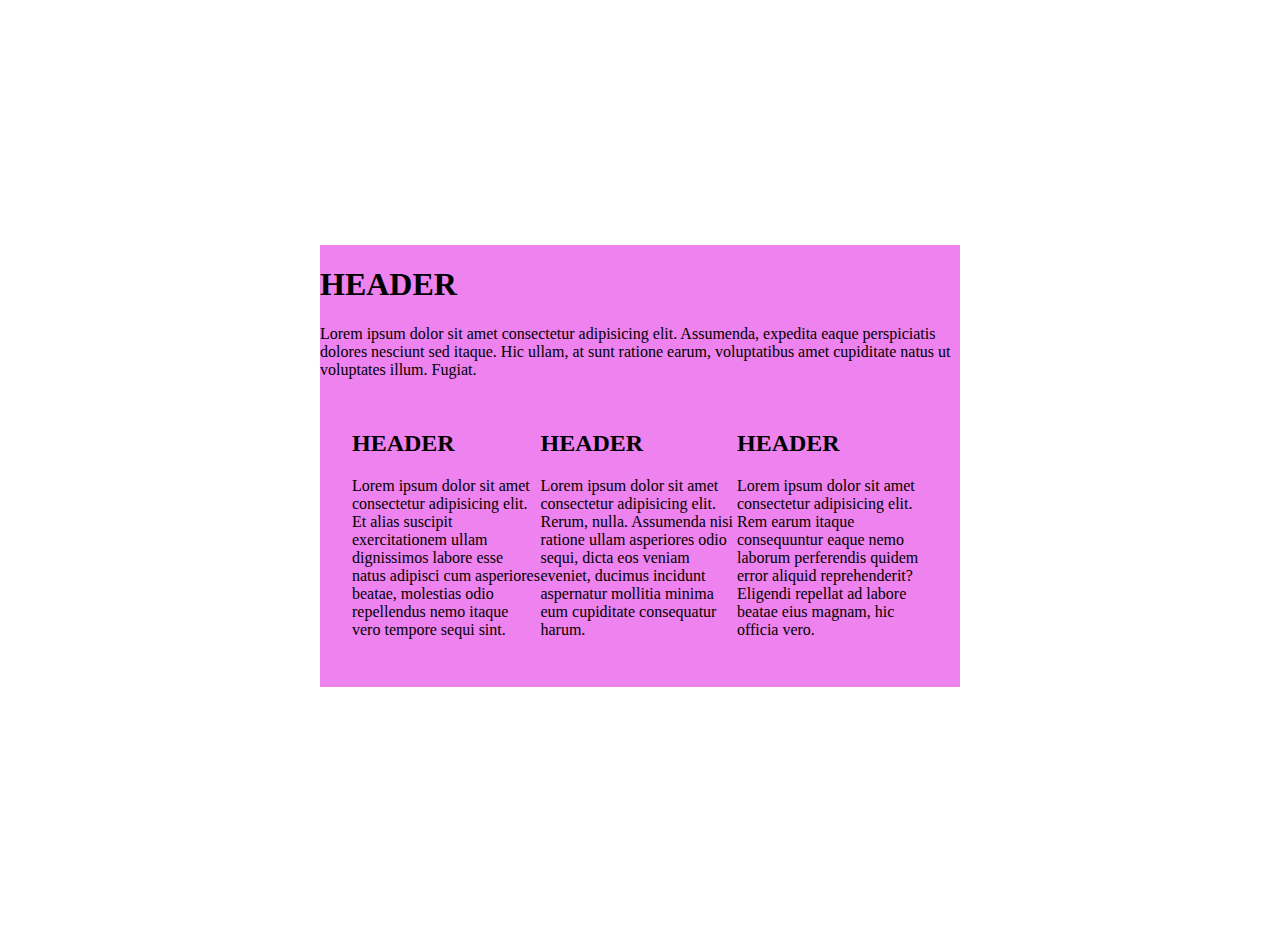
<file: 02-06-02/index.html>
<!DOCTYPE html>
<html lang="en">
<head>
    <meta charset="UTF-8">
    <meta name="viewport" content="width=device-width, initial-scale=1.0">
    <title>Meeldetuletus</title>
    <link rel="stylesheet" href="style.css">
</head>
<body>
<main>
    <div>
        <div>
            <h1>HEADER</h1>
            <p>Lorem ipsum dolor sit amet consectetur adipisicing elit. Assumenda, expedita eaque perspiciatis dolores nesciunt sed itaque. Hic ullam, at sunt ratione earum, voluptatibus amet cupiditate natus ut voluptates illum. Fugiat.</p>
        </div>
        <div class="card-row">
            <div>
                <h2>HEADER</h2>
                <p>Lorem ipsum dolor sit amet consectetur adipisicing elit. Et alias suscipit exercitationem ullam dignissimos labore esse natus adipisci cum asperiores beatae, molestias odio repellendus nemo itaque vero tempore sequi sint.</p>
            </div>
            <div>
                <h2>HEADER</h2>
                <p>Lorem ipsum dolor sit amet consectetur adipisicing elit. Rerum, nulla. Assumenda nisi ratione ullam asperiores odio sequi, dicta eos veniam eveniet, ducimus incidunt aspernatur mollitia minima eum cupiditate consequatur harum.</p>
            </div>
            <div>
                <h2>HEADER</h2>
                <p>Lorem ipsum dolor sit amet consectetur adipisicing elit. Rem earum itaque consequuntur eaque nemo laborum perferendis quidem error aliquid reprehenderit? Eligendi repellat ad labore beatae eius magnam, hic officia vero.</p>
            </div>
        </div>
    </div>
</main>
</body>
</html>
</file>
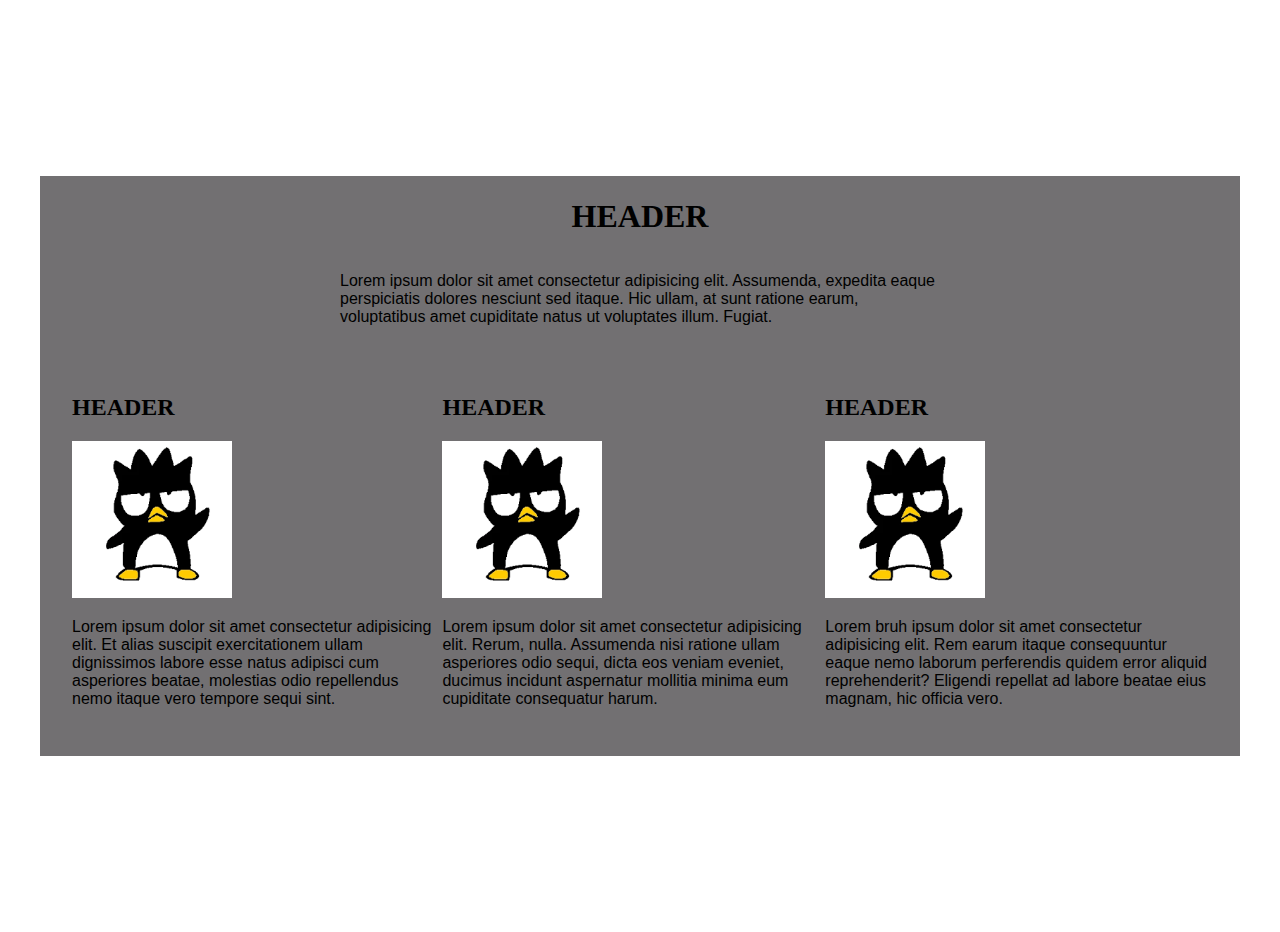
<file: 04-20-02/index.html>
<!DOCTYPE html>
<html lang="en">
<head>
    <meta charset="UTF-8">
    <meta name="viewport" content="width=device-width, initial-scale=1.0">
    <title>Meeldetuletus</title>
    <link rel="stylesheet" href="style.css">
</head>
<body>
<main>
    <div>
        <div class="hero-container">
            <div class="hero-content">
                <h1>HEADER</h1>
            <p>Lorem ipsum dolor sit amet consectetur adipisicing elit. Assumenda, expedita eaque perspiciatis dolores nesciunt sed itaque. Hic ullam, at sunt ratione earum, voluptatibus amet cupiditate natus ut voluptates illum. Fugiat.</p>
            </div>
        </div>
        <div class="card-row">
            <div>
                <h2>HEADER</h2>
                <img src="[data-uri]" alt="">
                <p>Lorem ipsum dolor sit amet consectetur adipisicing elit. Et alias suscipit exercitationem ullam dignissimos labore esse natus adipisci cum asperiores beatae, molestias odio repellendus nemo itaque vero tempore sequi sint.</p>
            </div>
            <div>
                <h2>HEADER</h2>
                <img src="[data-uri]" alt="">
                <p>Lorem ipsum dolor sit amet consectetur adipisicing elit. Rerum, nulla. Assumenda nisi ratione ullam asperiores odio sequi, dicta eos veniam eveniet, ducimus incidunt aspernatur mollitia minima eum cupiditate consequatur harum.</p>
            </div>
            <div>
                <h2>HEADER</h2>
                <img src="[data-uri]" alt="">
                <p>Lorem bruh ipsum dolor sit amet consectetur adipisicing elit. Rem earum itaque consequuntur eaque nemo laborum perferendis quidem error aliquid reprehenderit? Eligendi repellat ad labore beatae eius magnam, hic officia vero.</p>
            </div>
        </div>
    </div>
</main>
</body>
</html>
</file>
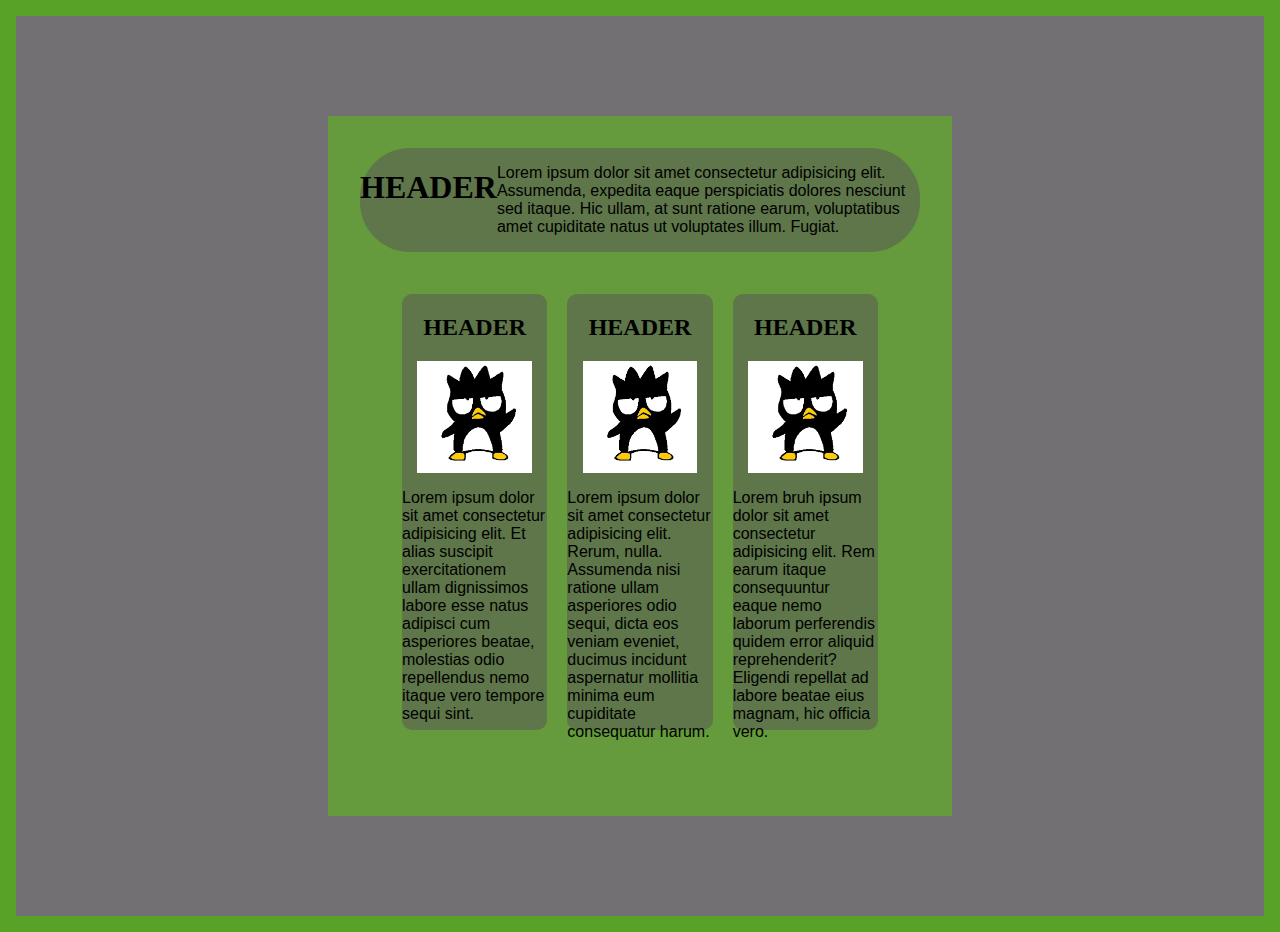
<file: 11-26-03/index.html>
<!DOCTYPE html>
<html lang="en">
<head>
    <meta charset="UTF-8">
    <meta name="viewport" content="width=device-width, initial-scale=1.0">
    <title>Meeldetuletus</title>
    <link rel="stylesheet" href="style.css">
</head>
<body>
<main>
    <div class="hero-container">
        <div class="crazy-div">
            <div>
                <div class="hero-content">
                    <h1>HEADER</h1>
                <p>Lorem ipsum dolor sit amet consectetur adipisicing elit. Assumenda, expedita eaque perspiciatis dolores nesciunt sed itaque. Hic ullam, at sunt ratione earum, voluptatibus amet cupiditate natus ut voluptates illum. Fugiat.</p>
                </div>
            </div>
            <div class="card-row">
                <div class="divbox">
                    <h2>HEADER</h2>
                    <img src="[data-uri]" alt="">
                    <p style="max-width: 400px;">Lorem ipsum dolor sit amet consectetur adipisicing elit. Et alias suscipit exercitationem ullam dignissimos labore esse natus adipisci cum asperiores beatae, molestias odio repellendus nemo itaque vero tempore sequi sint.</p>
                </div>
                <div class="divbox">
                    <h2>HEADER</h2>
                    <img src="[data-uri]" alt="">
                    <p style="max-width: 400px;">Lorem ipsum dolor sit amet consectetur adipisicing elit. Rerum, nulla. Assumenda nisi ratione ullam asperiores odio sequi, dicta eos veniam eveniet, ducimus incidunt aspernatur mollitia minima eum cupiditate consequatur harum.</p>
                </div>
                <div class="divbox">
                    <h2>HEADER</h2>
                    <img src="[data-uri]" alt="">
                    <p style="max-width: 400px;">Lorem bruh ipsum dolor sit amet consectetur adipisicing elit. Rem earum itaque consequuntur eaque nemo laborum perferendis quidem error aliquid reprehenderit? Eligendi repellat ad labore beatae eius magnam, hic officia vero.</p>
                </div>
             </div>
         </div>
    </div>
</main>
</body>
</html>
</file>
<file: 02-06-02/style.css>
main {
    background-color: violet;
    max-width: 80ch;
    width: 100%;

}

body {
display: flex;
flex-wrap: wrap;
justify-content: center;
align-items: center;
height: 100vh;
margin: 1rem;

}
.card-row {
display: flex;
margin: 2rem;



}
</file>
<file: 04-20-02/style.css>
main {
    background-color: rgb(114, 112, 114);
    max-width: 1200px;
    width: 100%;

   
}

body {
display: flex;
flex-wrap: wrap;
justify-content: center;
align-items: center;
height: 100vh;
margin: 1rem;

}
.card-row {
display: flex;
margin: 2rem;

}

img {
max height: 7rem;
max-width: 10rem;


}

p {
font-family:'Gill Sans', 'Gill Sans MT', Calibri, 'Trebuchet MS', sans-serif


}

.hero-content {
    margin: 0 auto;
    max-width: 75ch;
    display: flex;
    flex-direction: column;
    align-items: center;
}

.hero-container {

    margin: 0 auto;
    width: 75ch;

}
</file>
<file: 11-26-03/style.css>
main {
    background-color: rgb(114, 112, 114);
    max-width: 100%;
    width: 100%;
    max-height: 100%;
    height: 100%;
    display: flex;
align-items: center;
   
}

body {
display: flex;
flex-wrap: wrap;
background-color: rgb(89, 162, 40);
justify-content: center;
align-items: center;
height: 100vh;
margin: 1rem;

}


img {
max-height: 7rem;
max-width: 10rem;

}

p {
font-family:'Gill Sans', 'Gill Sans MT', Calibri, 'Trebuchet MS', sans-serif

}


.card-row {
    height: 70%;
    display: grid;
    display: flex;
    flex-direction: row;
    justify-content: space-around;
    margin: 2rem;

}


.hero-content {
display: flex;
margin: 0 auto;
max-width: 75ch;
min-width: 350px;
max-height: 1000px;
border: 50px;
border-radius: 50px;
background-color: rgb(94, 118, 73);

}

.crazy-div {
margin: 2rem;
justify-content: center;
}

.hero-container {
    justify-content: center;
display: flex;
flex-direction: row;
flex-wrap: wrap;
margin: 0 auto;
max-height: 700px;
width: 50%;
background-color: rgb(101, 155, 60);
}

.divbox {
display: flex;
flex-direction: column;
border: 50px;
border-radius: 10px;
background-color: rgb(94, 118, 73);
margin: 10px;
align-items: center;
}
</file>
